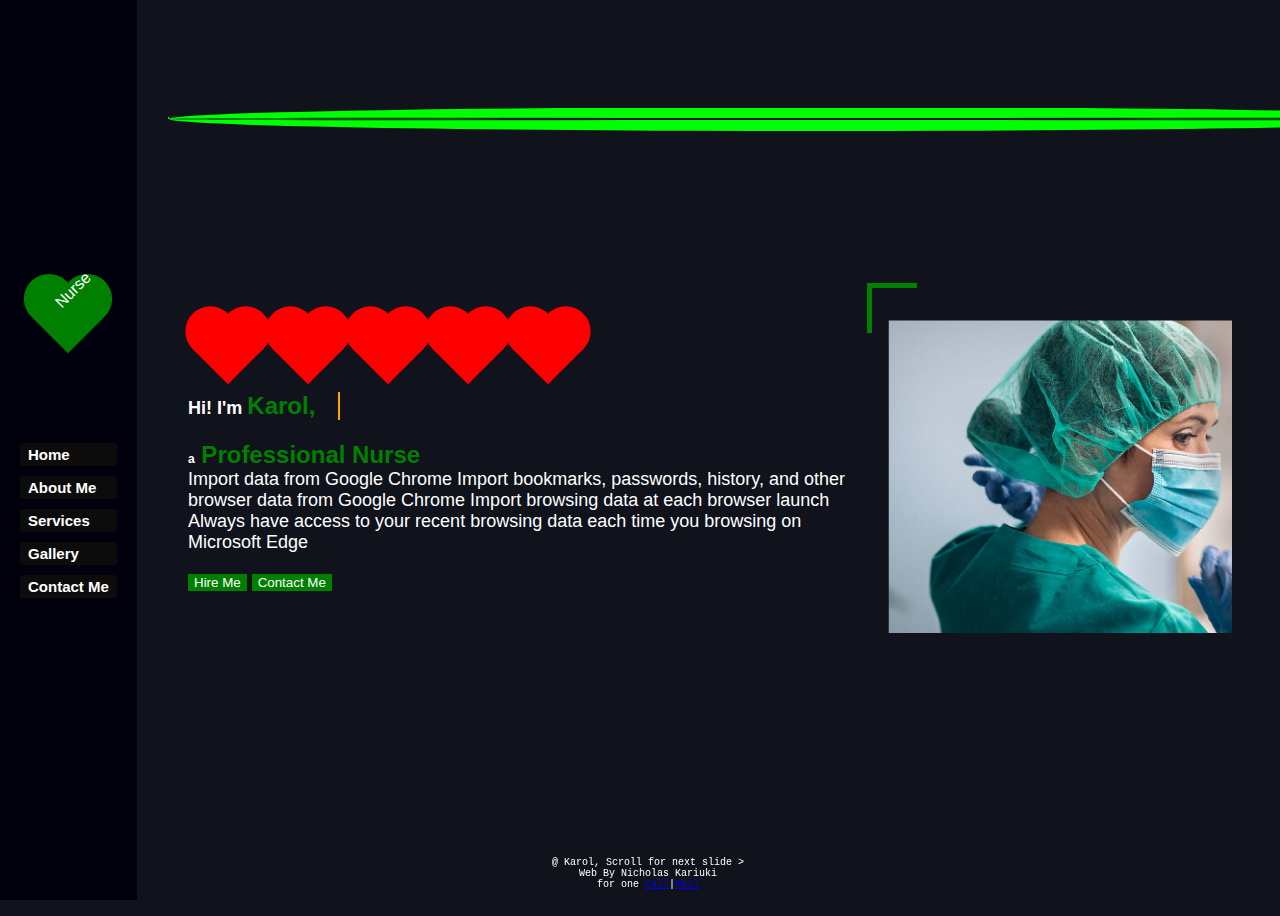
<file: index.html>
<!DOCTYPE html>
<html lang="en">
<head>
    <meta charset="UTF-8">
    <meta name="viewport" content="width=device-width, initial-scale=1.0">
    <title>Karol</title>
    <link rel="stylesheet" href="./styel.css">
</head>
<body>
    <nav>
        <button id="toogle-btn">toogle#</button>
        <div id="nav-content">
            
            <div id="nav-buttons">
                <div class="single-heart"></div>
                <button id="go-home"> Home</button>
                <button id="about-me">About Me</button>
                <button id="my-services"> Services</button>
                <button id="my-gallery"> Gallery</button>
                <button id="contact-me"> Contact Me</button>
            </div>   
        </div>
    </nav>
    <div class="body-content">
        <div class="wave-container"> <div class="wave"></div></div>
        <div id="user-mouthing-holder">      
            <div class="printcontent">
                <div class="heart-wave">
                    <div class="heart"></div>
                    <div class="heart"></div>
                    <div class="heart"></div>
                    <div class="heart"></div>
                    <div class="heart"></div>
                </div>
               
                <p> <h4>Hi! I'm <span class="name">Karol,</span></h4><br> <h6>a<span id="proffesion"> Professional Nurse</span> </h6> Import data from Google Chrome
                    Import bookmarks, passwords, history, and other browser data from Google Chrome
                    Import browsing data at each browser launch
                    Always have access to your recent browsing data each time you browsing on Microsoft Edge</p>
                    <div class="buttons">
                        <button>Hire Me</button>
                        <button> <a href="tel:0723110575">Contact Me</a></button>
                    </div>
                   <!--<div class="animate___animated animate_bounce animate_infinite">animate_flip</div>-->
            </div>
            
            <div id="profile"> 
                <svg width="50" height="50" id="top-border">
                    <path d="M 0 50 L 0 0 L 50 0" stroke="green" stroke-width="10" fill="transparent" />
                </svg>
            <img src="./nurse2.jpeg" alt="profile pic">
            <svg width="500" height="50" id="bottom-border">
                <path d="M 0 50 L 0 0 L 50 0" stroke="green" stroke-width="10" fill="transparent" />
            </svg>
        </div>
            </div>
            <div class="moreaboutme">
                <span class="name"><h3>About me</h3></span>
                <p>I'm Caroline Wangari Gathogo, <span class="name">A Proffesional Nurse</span> <br> Professional Nurse</span> </h6> Import data from Google Chrome
                    Import bookmarks, passwords, history, and other browser data from Google Chrome
                    Import browsing data at each browser launch
                    Always have access to your recent browsing data each time you browsing on Microsoft Edge</p>

                    <div class="userspecs-exper">
                        <div class="experience">
                            <div><div class="name">Experience</div>0+ years</div>
                            <div><div class="name">Availability</div>24/7</div>
                            <div><div class="name">Age</div>18</div>
                            <div><div class="name">Languages</div>English,Swahili</div>
                            <div><div class="name">Country</div>Kenya</div>
                            <div><div class="name">Surved Clients</div>200+</div>
                            <div><div class="name">Phone</div>+254723110575</div>
                            <div><div class="name">Degree</div>C1</div>
                        </div>
                        <div class="specialisation">
                            <div class="updown">
                               <p class="name">Survival</p>
                               <div class="backg">
                                <div class="rateb"></div>
                               </div>
                            </div>
                            <div class="updown">
                                <p class="name">Getting okay</p>
                                <div class="backg">
                                 <div class="rateb"></div>
                                </div>
                             </div>
                             
                             <div class="updown">
                                <p class="name">Other diseases</p>
                                <div class="backg">
                                 <div class="rateb"></div>
                                </div>
                             </div>
                             <div class="updown">
                                <p class="name">Unconciousness</p>
                                <div class="backg">
                                 <div class="rateb"></div>
                                </div>
                             </div>
                             <div class="updown">
                                <p class="name">Death</p>
                                <div class="backg">
                                 <div class="rateb"></div>
                                </div>
                             </div>
                        </div>
                    </div>
                    <div class="buttons">
                        <button>Hire Me</button>
                        <button> <a href="tel:0723110575">Contact Me</a></button>
                    </div>
            </div>
            <div class="myservices">
                <div class="name"><h2>Services</h2></div>
                <div class="allservices">
                    <div class="serviceholder">None <div class="effectloader"></div></div>
                    <div class="serviceholder">None <div class="effectloader"></div></div>
                    <div class="serviceholder">None <div class="effectloader"></div></div>
                    <div class="serviceholder">None <div class="effectloader"></div></div>
                    <div class="serviceholder">None <div class="effectloader"></div></div>
                    <div class="serviceholder">None <div class="effectloader"></div></div>
                    <div class="serviceholder">None <div class="effectloader"></div></div>
                    <div class="serviceholder">None <div class="effectloader"></div></div>
                    <div class="serviceholder">None <div class="effectloader"></div></div>
                    <div class="serviceholder">None <div class="effectloader"></div></div>
                    <div class="serviceholder">None <div class="effectloader"></div></div>
                    <div class="serviceholder">None <div class="effectloader"></div></div>
                    
                </div>
               
            </div>
            <div class="outercontactme">
                <h2 class="name">Contact Me</h2>
                <div class="contactme">
                    <div class="callsclick">
                        <div class="contact onede">
                            <p> <span class="name"> Mobile Me</span><br><a href="tel:0724022369">0724011369</a><br><a href="tel:0723110575">0723110575</a></p>
                        </div>
                        <div class="mail onede">
                            <p><span class="name">Email</span><br><a href="mailto:Karolina105wangari@gmail.com">Karolina105wangari@gmail.com</a></p>
                        </div>
                        <div class="location onede">
                            <p> <span class="name">location</span> <br><a href="">Nakuru</a></p>
                        </div>
                       
                        <div class="website onede">
                            <p><span class="name">Website</span> <br><a href="www.Karol.web.co.ke">www.Karol.web.co.ke</a></p>
                        </div>
                    </div>
                    <div class="sendmeinfo">
                        <div id="topinfo">
                           <p>Send Me A Message</p>
                           <div class="social-icons"></div>
                        </div>
                        <div class="sender-info">
                            <form action="" method="post">
                                <div id="input-sender-contact">
                                    <div>
                                        <label for="sender-name">Name:</label>
                                        <input type="text" id="sender-name">
                                    </div>
                                   <div>
                                    <label for="sender-contact">Phone:</label>
                                    <input type="number" name="sender-contact" id="sender-contact">
                                   </div>
                                </div>
                                <textarea name="sender-message" id="sender-message" rows="5" placeholder="Text your message here!..."></textarea>    <br>
                                <button type="submit">Send</button>
                            </form>
                            <div class="buttons">
                                <button>Hire Me</button>
                                <button> <a href="tel:0723110575">Contact Me</a></button>
                            </div>
                        </div>

                    </div>
                </div>
            </div>

            <div class="outer-gallery">
                <h2 class="name">Gallery</h2>
                <div class="gallery">
                    <div class="image-holder"><img src="./nurse3.jpeg" alt=""></div>
                    <div class="image-holder"><img src="./nurse1.jpeg" alt=""></div>
                    <div class="image-holder"><img src="./nurse2.jpeg" alt=""></div>
                    <div class="image-holder"><img src="./nurse4.jpeg" alt=""></div>
                    <div class="image-holder"><img src="./nurrse6.jpeg" alt=""></div>
                    <div class="image-holder"><img src="./nurse7.jpeg" alt=""></div>
                    <div class="image-holder"><img src="./heart-wave.jpeg" alt=""></div>
                    <div class="image-holder"><img src="./heartwAVE.jpg" alt=""></div>
                </div>
            </div>
        <footer>
            <p> @ Karol, Scroll for next slide > <br>
                Web By Nicholas Kariuki <br>
                for one <a href="tel:0741540233">Call</a>|<a href="mail to:Kariuki12nicholas@gmail.com">Mail</a>
            </p>
        </footer>  
    </div>
    <script>
        const a = document.querySelector('#user-mouthing-holder');
        const b = document.querySelector('.moreaboutme');
        const c = document.querySelector('.myservices');
        const d = document.querySelector('.outercontactme');
        const e = document.querySelector('.outer-gallery')
        document.getElementById('go-home').addEventListener('click',()=>{
           a.style.display = 'flex';
           b.style.display = 'none';
           c.style.display = 'none';
           d.style.display = 'none';
           e.style.display = 'none';
        })
        document.getElementById('about-me').addEventListener('click',()=>{
            b.style.display = 'flex';
            a.style.display = 'none';
            c.style.display = 'none';
            d.style.display = 'none';
            e.style.display = 'none';
         })
         document.getElementById('my-services').addEventListener('click',()=>{
            c.style.display = 'flex';
            b.style.display = 'none';
            a.style.display = 'none';
            d.style.display = 'none';
            e.style.display = 'none';
         })
         document.getElementById('my-gallery').addEventListener('click',()=>{
            e.style.display = 'flex';
            b.style.display = 'none';
            c.style.display = 'none';
            d.style.display = 'none';
            a.style.display = 'none';
         })
         document.getElementById('contact-me').addEventListener('click',()=>{
            d.style.display = 'flex';
            b.style.display = 'none';
            c.style.display = 'none';
            a.style.display = 'none';
            e.style.display = 'none';
         })
    </script>
    <script>
        const nav = document.querySelector('#nav-content');
        const body_content = document.querySelector('.body-content');
        const toggle_btn = document.getElementById('toogle-btn');
        
        toggle_btn.addEventListener('click', (event) => {
            event.stopPropagation(); // Prevent event bubbling to body
            body_content.classList.add('body-content-active');
            
            // Toggle nav visibility
            if (nav.style.height === "100%") {
                nav.style.height = "0";
                setTimeout(() => {
                    nav.style.opacity = '0';
                }, 450);
                setTimeout(() => {
                    body_content.classList.remove('body-content-active');
                }, 200);
            } else {
                nav.style.height = "100%";
                nav.style.opacity = '1';
            }
        });
    
        // Click outside to close navigation
        document.addEventListener('click', (event) => {
            if (nav.style.opacity === '1' && !nav.contains(event.target) && event.target !== toggle_btn) {
                nav.style.height = "0";
                setTimeout(() => {
                    nav.style.opacity = '0';
                }, 450);
                setTimeout(() => {
                    body_content.classList.remove('body-content-active');
                }, 150);
            }
        });
    </script>
    
     </body>
    </div>
   
</html>
</file>
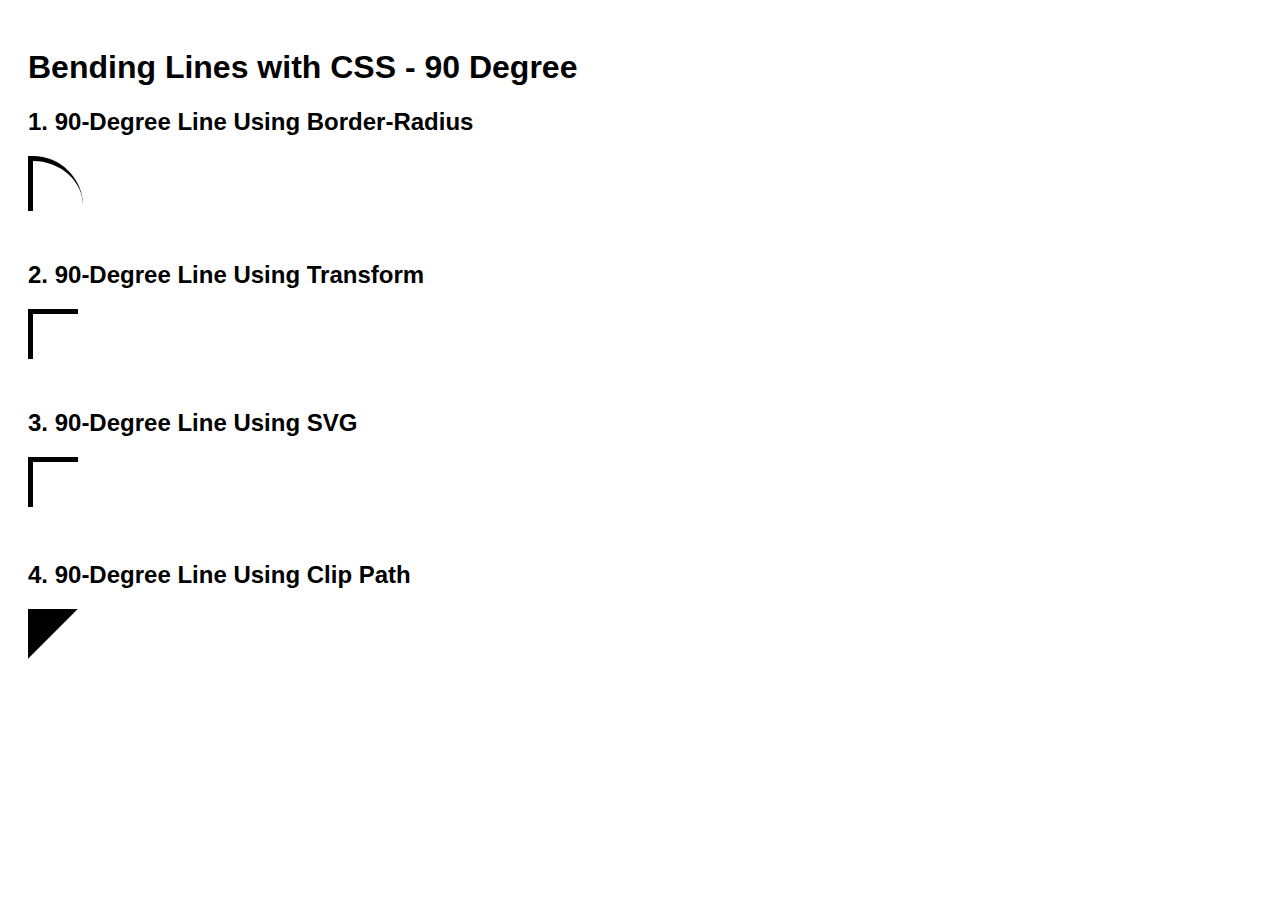
<file: index0.html>
<!DOCTYPE html>
<html lang="en">
<head>
    <meta charset="UTF-8">
    <meta name="viewport" content="width=device-width, initial-scale=1.0">
    <title>Bending Lines with CSS - 90 Degree</title>
    <style>
        body {
            font-family: Arial, sans-serif;
            padding: 20px;
        }

        .section {
            margin-bottom: 50px;
        }

        /* 1. 90-Degree Line Using Border-Radius */
        .curved-line-90 {
            width: 50px;
            height: 50px;
            border: 5px solid black;
            border-right: none;
            border-bottom: none;
            border-radius: 0 50px 0 0;
        }

        /* 2. 90-Degree Line Using Transform */
        .line-container-90 {
            position: relative;
            width: 50px;
            height: 50px;
        }

        .line-part-horizontal {
            position: absolute;
            top: 0;
            left: 0;
            width: 50px;
            height: 5px;
            background-color: black;
        }

        .line-part-vertical {
            position: absolute;
            top: 0;
            left: 0;
            width: 5px;
            height: 50px;
            background-color: black;
        }

        /* 3. 90-Degree Line Using SVG */
        .svg-container {
            margin-top: 20px;
        }

        /* 4. 90-Degree Line Using Clip Path */
        .clip-curve-90 {
            width: 50px;
            height: 50px;
            background-color: black;
            clip-path: polygon(0 0, 100% 0, 0 100%);
            margin-top: 20px;
        }
        
    </style>
</head>
<body>

    <h1>Bending Lines with CSS - 90 Degree</h1>

    <div class="section">
        <h2>1. 90-Degree Line Using Border-Radius</h2>
        <div class="curved-line-90"></div>
    </div>

    <div class="section">
        <h2>2. 90-Degree Line Using Transform</h2>
        <div class="line-container-90">
            <div class="line-part-horizontal"></div>
            <div class="line-part-vertical"></div>
        </div>
    </div>

    <div class="section">
        <h2>3. 90-Degree Line Using SVG</h2>
        <div class="svg-container">
            <svg width="50" height="50">
                <path d="M 0 50 L 0 0 L 50 0" stroke="black" stroke-width="10" fill="transparent" />
            </svg>
        </div>
    </div>

    <div class="section">
        <h2>4. 90-Degree Line Using Clip Path</h2>
        <div class="clip-curve-90"></div>
    </div>

</body>
</html>
</file>
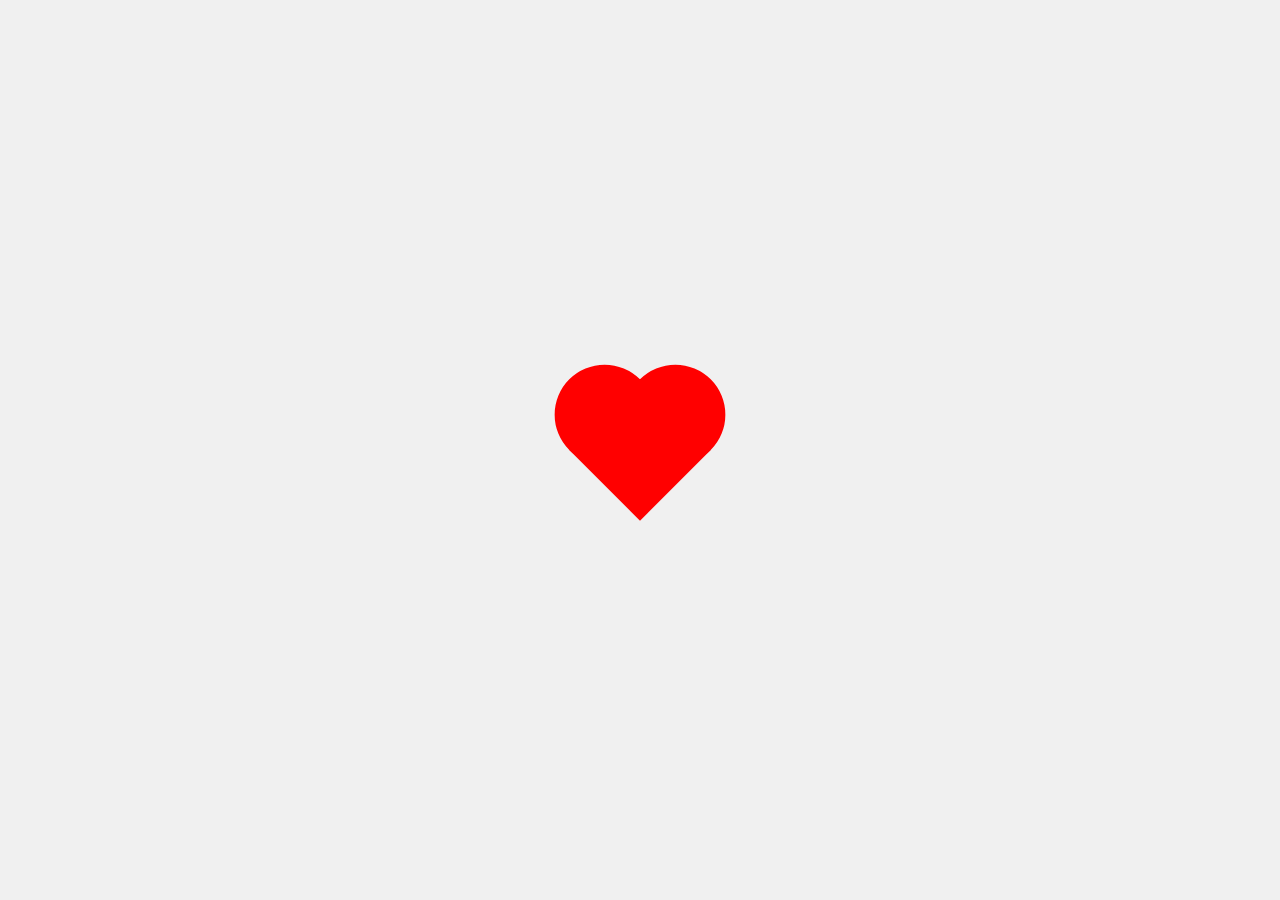
<file: index2.html>
<!DOCTYPE html>
<html lang="en">
<head>
    <meta charset="UTF-8">
    <meta name="viewport" content="width=device-width, initial-scale=1.0">
    <title>CSS Heartbeat Animation</title>
    <style>
        body {
            display: flex;
            justify-content: center;
            align-items: center;
            height: 100vh;
            margin: 0;
            background-color: #f0f0f0;
            font-family: Arial, sans-serif;
        }

        .single-heart {
            position: relative;
            width: 100px;
            height: 100px;
            background-color: red;
            transform: rotate(-45deg);
            animation: one-heartbeat 1.5s infinite;
        }

        .single-heart::before,
        .single-heart::after {
            content: "";
            position: absolute;
            width: 100px;
            height: 100px;
            border-radius: 50%;
            background-color: red;
        }

        .single-heart::before {
            top: -50px;
            left: 0;
        }

        .single-heart::after {
            top: 0;
            left: 50px;
        }

        @keyframes one-heartbeat {
            0%, 100% {
                transform: scale(1) rotate(-45deg);
            }
            25% {
                transform: scale(1.1) rotate(-45deg);
            }
            50% {
                transform: scale(0.9) rotate(-45deg);
            }
            75% {
                transform: scale(1.1) rotate(-45deg);
            }
        }
    </style>
</head>
<body>

    <div class="single-heart"></div>

</body>
</html>
</file>
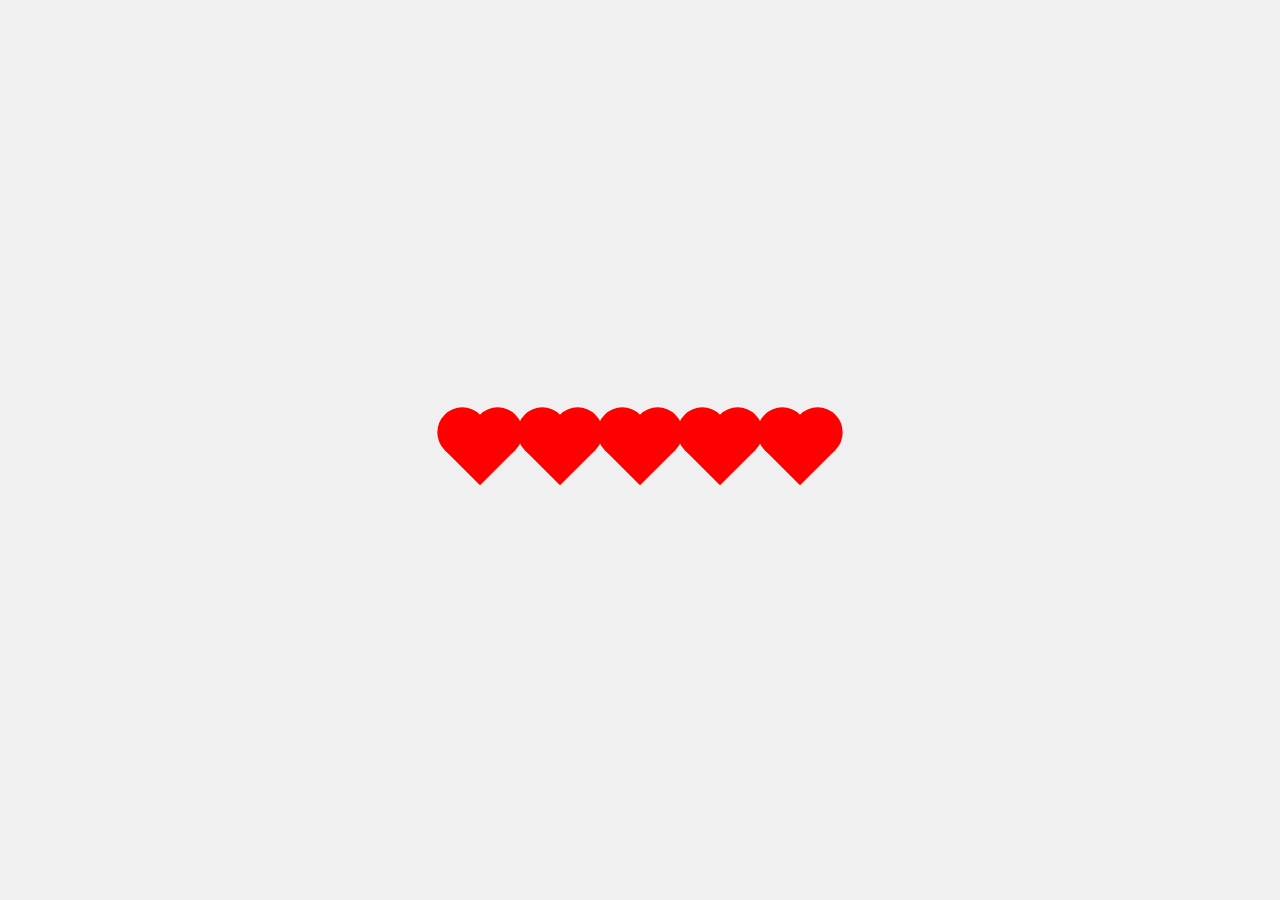
<file: index3.html>
<!DOCTYPE html>
<html lang="en">
<head>
    <meta charset="UTF-8">
    <meta name="viewport" content="width=device-width, initial-scale=1.0">
    <title>CSS Heart Wave Animation</title>
    <style>
        body {
            display: flex;
            justify-content: center;
            align-items: center;
            height: 100vh;
            margin: 0;
            background-color: #f0f0f0;
            font-family: Arial, sans-serif;
        }

        .heart-wave {
            display: flex;
        }

        .heart {
            position: relative;
            width: 50px;
            height:50px;
            background-color: red;
            margin: 0 15px;
            transform: rotate(-45deg);
            animation: heartbeat 1.5s infinite;
        }

        .heart::before,
        .heart::after {
            content: "";
            position: absolute;
            width: 50px;
            height: 50px;
            border-radius: 50%;
            background-color: red;
        }

        .heart::before {
            top: -25px;
            left: 0;
        }

        .heart::after {
            top: 0;
            left: 25px;
        }

        @keyframes heartbeat {
            0%, 100% {
                transform: scale(1) rotate(-45deg);
                background-color: red;
            }
            25% {
                transform: scale(1.1) rotate(-45deg);
                background-color: rgb(255, 0, 212);
            }
            50% {
                transform: scale(0.9) rotate(-45deg);
                background-color: rgb(0, 34, 255);
            }
            75% {
                transform: scale(1.1) rotate(-45deg);
                background-color: rgb(0, 255, 68);
            }
        }

        /* Add delays to create the wave effect */
        .heart:nth-child(1) {
            animation-delay: 0s;
        }

        .heart:nth-child(2) {
            animation-delay: 0.2s;
        }

        .heart:nth-child(3) {
            animation-delay: 0.4s;
        }

        .heart:nth-child(4) {
            animation-delay: 0.6s;
        }

        .heart:nth-child(5) {
            animation-delay: 0.8s;
        }

    </style>
</head>
<body>

    <div class="heart-wave">
        <div class="heart"></div>
        <div class="heart"></div>
        <div class="heart"></div>
        <div class="heart"></div>
        <div class="heart"></div>
    </div>

</body>
</html>
</file>
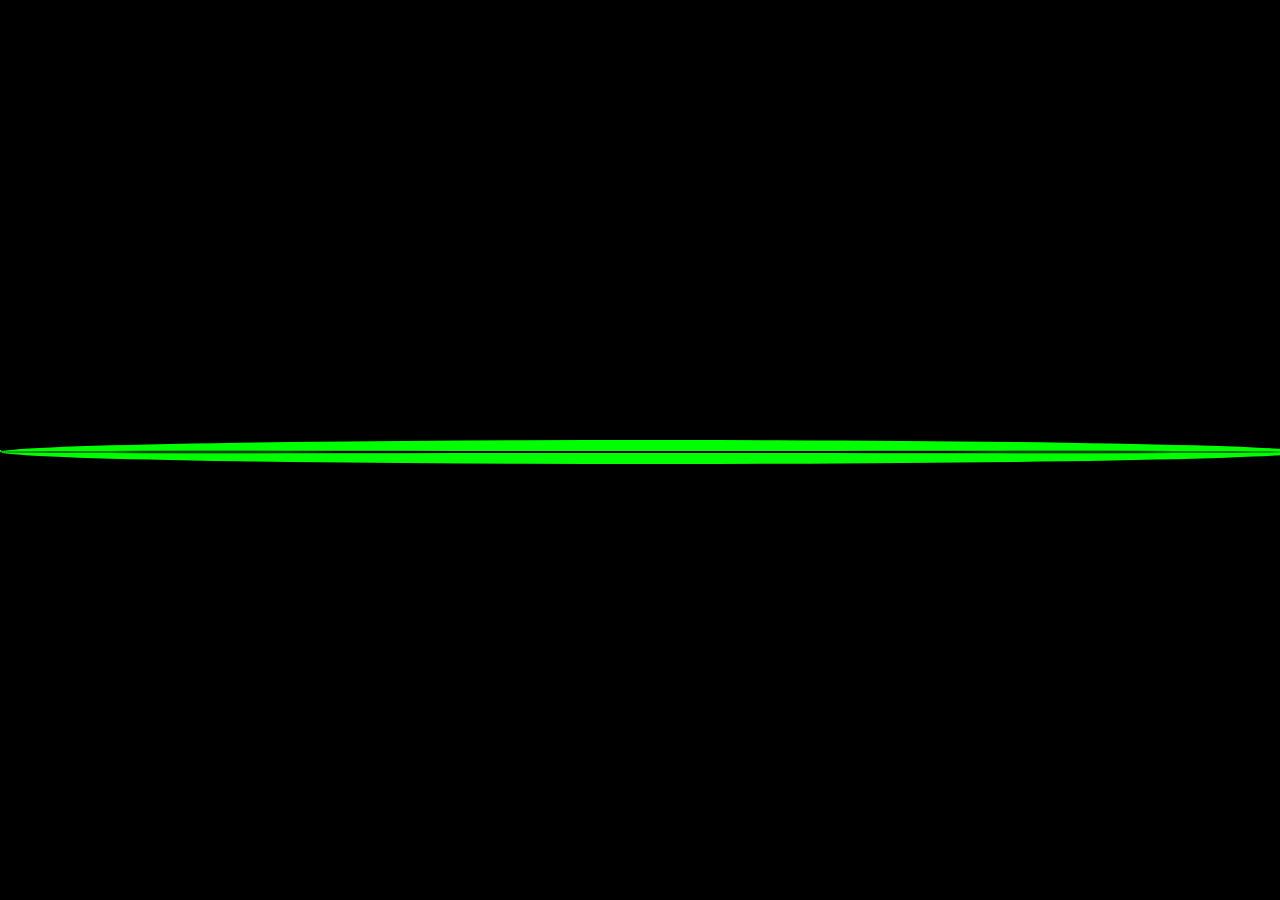
<file: index4.html>
<!DOCTYPE html>
<html lang="en">
<head>
    <meta charset="UTF-8">
    <meta name="viewport" content="width=device-width, initial-scale=1.0">
    <title>Heart Wave (EKG) Animation</title>
    <style>
        body {
            display: flex;
            justify-content: center;
            align-items: center;
            height: 100vh;
            margin: 0;
            background-color: #000;
            overflow: hidden;
        }

        .ekg {
            position: relative;
            width: 100%;
            height: 200px;
            background-color: black;
            overflow: hidden;
        }

        .wave {
            position: absolute;
            top: 50%;
            left: 0;
            width: 100%;
            height: 2px;
            background: none;
            border-left: 0.5px solid lime;
            animation: ekg 3s infinite;
        }

        @keyframes ekg {
            0% {
                transform: translateX(100%);
            }
            100% {
                transform: translateX(-100%);
            }
        }

        .wave::before {
            content: "";
            position: absolute;
            width: 100%;
            height: 2px;
            background: none;
            border: 1px solid lime;
            border-radius: 50%;
            box-shadow: 10px 0 0 10px lime;
            animation: draw-wave 3s infinite;
        }

        @keyframes draw-wave {
            0% {
                left: 0;
                top: 0;
                width: 0;
                height: 0;
                border-radius: 0;
                box-shadow: none;
            }
            10% {
                left: 0;
                top: 50%;
                width: 20%;
                height: 2px;
                border-radius: 0;
                box-shadow: none;
            }
            20% {
                left: 20%;
                top: 50%;
                width: 0;
                height: 0;
                border-radius: 0;
                box-shadow: none;
            }
            30% {
                left: 20%;
                top: 0%;
                width: 0;
                height: 0;
                border-radius: 0;
                box-shadow: 0 0 0 2px lime;
            }
            40% {
                left: 20%;
                top: 0%;
                width: 5%;
                height: 100%;
                border-radius: 0;
                box-shadow: 0 0 0 2px lime;
            }
            50% {
                left: 25%;
                top: 50%;
                width: 0;
                height: 0;
                border-radius: 0;
                box-shadow: 0 0 0 2px lime;
            }
            60% {
                left: 25%;
                top: 50%;
                width: 20%;
                height: 2px;
                border-radius: 0;
                box-shadow: 0 0 0 2px lime;
            }
            100% {
                left: 100%;
                top: 50%;
                width: 0;
                height: 0;
                border-radius: 0;
                box-shadow: 0 0 0 2px lime;
            }
        }

    </style>
</head>
<body>

    <div class="ekg">
        <div class="wave"></div>
    </div>

</body>
</html>
</file>
<file: index5.html>
<!DOCTYPE html>
<html lang="en">
<head>
    <meta charset="UTF-8">
    <meta name="viewport" content="width=device-width, initial-scale=1.0">
    <title>Heart Wave EKG Animation</title>
    <style>
        body {
            display: flex;
            justify-content: center;
            align-items: center;
            height: 100vh;
            margin: 0;
            background-color: #000;
        }

        .ekg {
            position: relative;
            width: 100%;
            height: 200px;
            overflow: hidden;
            background-color: #000;
        }

        .wave-up-down {
            position: absolute;
            width: 200%;
            height: 200px;
            background: none;
            border: 1px solid lime;
            transform-origin: center bottom;
            animation: waveupanddown 2s infinite linear;
        }

        @keyframes waveupanddown {
            0% {
                transform: translateY(100%) translateX(-50%) scaleY(0.5);
               
            }
            50% {
                transform: translateY(0%) translateX(-50%) scaleY(1);
                
            }
            100% {
                transform: translateY(-100%) translateX(-50%) scaleY(0.5);
                background: rgb(25, 95, 112);
            }
        }

        .wave-up-down::before {
            content: "";
            position: absolute;
            top: 0;
            left: 0;
            width: 100%;
            height: 100%;
            background: repeating-linear-gradient(
                to bottom,
                lime,
                lime 10px,
                transparent 10px,
                transparent 20px
            );
            opacity: 0.6;
        }

    </style>
</head>
<body>

    <div class="ekg">
        <div class="wave-up-down"></div>
    </div>

</body>
</html>
</file>
<file: styel.css>
body{
    background-color: rgb(16, 18, 28);
    color: white;
    font-family: 'Gill Sans', 'Gill Sans MT', Calibri, 'Trebuchet MS', sans-serif;
    
}

#nav-content{
    display: flex;
    min-width: 120px;
    position: fixed;
    left: 0%;
    top: 0%;
    bottom: 0%;
    height: 100vh;
    background-color: rgb(1, 1, 14);
    margin: auto;
    padding: 20px;
    box-sizing: border-box;
    z-index: 300;
    
}
#nav-buttons{
    display: flex;
    margin: auto;
    flex-direction: column;
    width: 100%;

}
#nav-content #nav-buttons button{
    width: 100%;
    cursor: pointer;
    margin-bottom: 10px;
    font-weight: bold;
    font-size: 15px;
    color: white;
    background-color: rgb(12, 12, 12);
    border: 1px solid transparent;
    border-radius: 3px;
    -webkit-border-radius: 3px;
    -moz-border-radius: 3px;
    -ms-border-radius: 3px;
    -o-border-radius: 3px;
    text-align: start;
    padding: 2px 7px;
    
}
#nav-content #nav-buttons button:hover{
   background:linear-gradient(to right, rgb(7, 12, 22) ,green );
}
.body-content{
    display: flex;
    flex-direction: column;
    margin-left: 160px;
}

#user-mouthing-holder{
    margin: auto;
    font-size: 18px;
    display: flex;
    flex-direction: row;
    padding-left: 20px;
    height: 100vh;
    padding-right: 40px;
   
}
#user-mouthing-holder #proffesion,
.name{
  color: green;
  font-weight: bold;
  font-size: 24px;

}
.printcontent{
    overflow-wrap: break-word;
    margin: auto;
}
.printcontent h4,
.printcontent h6{
   
    margin: 0;
}
 .buttons button{
    background-color: green;
    text-decoration: none;
    color: white;
    border: none;
    cursor: pointer;
    
}
 .buttons a{
    text-decoration: none;
    color: white;
}
#profile{
    height: 350px;
    min-width: 200px;
    overflow: hidden;
    object-fit: fill;
    margin: auto;
    margin-left: 15px;
}
#profile img{
    width: 100%;
    height: 100%;
    object-fit: cover;
    animation: bounce 200ms linear infinite alternate;
    -webkit-animation: bounce 200ms linear infinite alternate;
    scale: 1.1;
    margin-left: 40px;
}
footer{
   position: fixed;
    display: flex;
    align-items: center;
    font-family: monospace;
    font-size: 10px;
    margin-left: 30%;
    bottom: 0%;
    text-align: center;
}
@keyframes bounce{
    to{translate: 0 2px;}
}


@keyframes slide {
    0% {
        transform: rotate(0deg);
        margin-bottom: 0px;
        -webkit-transform: rotate(0deg);
        -moz-transform: rotate(0deg);
        -ms-transform: rotate(0deg);
        -o-transform: rotate(0deg);
}
    50% {
        transform: rotate(360deg);
        -webkit-transform: rotate(360deg);
        -moz-transform: rotate(360deg);
        -ms-transform: rotate(360deg);
        -o-transform: rotate(360deg);
        margin-bottom: 10px;
}
90%{
    transform: rotate(0deg);
        -webkit-transform: rotate(0deg);
        -moz-transform: rotate(0deg);
        -ms-transform: rotate(0deg);
        -o-transform: rotate(0deg);
        margin-bottom: 0px;
}
    100% {
        transform: rotate(0deg);
        -webkit-transform: rotate(0deg);
        -moz-transform: rotate(0deg);
        -ms-transform: rotate(0deg);
        -o-transform: rotate(0deg);
        margin-bottom: 0px;
}
}
.buttons button{
     animation: slide 6s infinite;
     -webkit-animation: slide 6s infinite;
}

@keyframes typing{
    from{
        width: 0;
    }
    to{
        width: 100%;
    }
}

.moreaboutme{
    padding: 20px;
    font-size: 18px;
    padding-left: 20px;
    height: 100vh;
    padding-right: 40px;
    margin: auto;
    display: none;
    flex-direction: column;
}
.moreaboutme .buttons{
    margin: auto;
    margin-top: 80px;
}
.contactme .buttons button{
 width: fit-content;
 margin: auto;
 margin-top: 100px;
}
.printcontent h4{
    max-width: 150px;
    overflow: hidden;
    border-right:  2px solid orange;
    white-space: nowrap;
    animation: typing 4s steps(40,end) infinite;
    -webkit-animation: typing 4s steps(40,end) infinite;
}
.experience{
    display:  grid;
    grid-template-columns: auto auto;
    gap: 30px ;
    margin-right: 10%;
}
.experience >div{
    display: flex;
    align-items: center;
    border-bottom:  1px solid green;
    min-width:200px ;
    padding-right: 20px;
}
.experience .name{
    margin-right: 25px;
    border-bottom: 1px solid red;
}
.userspecs-exper{
    display: flex;
}
.updown{
    margin: 0;
    display: flex;
    flex-direction: column;
}
.backg{
    margin-top: -20px;
    min-width: 250px;
    width: auto;
    height: 10px;
    background-color: rgba(3, 2, 2, 0.435);
    border-radius: 10px;
    -webkit-border-radius: 10px;
    -moz-border-radius: 10px;
    -ms-border-radius: 10px;
    -o-border-radius: 10px;
    overflow: hidden;
    
}
.rateb{
    background-color: rgb(6, 97, 6);
    height: 100%;
    width: 75%;
    border-radius: 20px;
    -webkit-border-radius: 20px;
    -moz-border-radius: 20px;
    -ms-border-radius: 20px;
    -o-border-radius: 20px;
}
.specialisation :nth-child(1) .rateb{
    width: 20%;
}
.specialisation :nth-child(2) .rateb{
    width: 80%;
}
.specialisation :nth-child(3) .rateb{
    width: 90%;
}
.specialisation :nth-child(4) .rateb{
    width: 75%;
}
.specialisation :nth-child(5) .rateb{
    width: 20%;
    background-color: red;
}

.circle{
    background-color: rgb(60, 4, 4);
    width: 200px;
    height: 200px;
    border-radius: 50%;
    -webkit-border-radius: 50%;
    -moz-border-radius: 50%;
    -ms-border-radius: 50%;
    -o-border-radius: 50%;
    display:list-item;
    justify-content: space-around;
   
    
}
.circle .one{
    width: 3px;
    height: 10px;
    background-color: aqua;
    margin: 4px;
   
}
.heart-wave hr{
    background-color: aqua;
    color: aquamarine;
    height: 5px;
    break-inside: auto;
}
.myservices{
    display: none;
    flex-direction: column;
}
.allservices{
    display: flex;
    flex-wrap: wrap;
    font-size: 18px;
    padding-left: 5px;
    height: 100vh;
    padding-right: 40px;
}
.serviceholder{
    flex-grow: 1;
    flex-basis: 150;
    min-width: 200px;
    background-color: rgba(1, 1, 1, 0.57);
    height: 200px;
    margin: 5px;
    display: flex;
    align-items: center;
    justify-content: center;
    position: relative;
    overflow: hidden;
    color: green;
}
.effectloader{
    width: 10px;
    height: 100%;
    background-color: white;
    position: absolute;
    filter: blur(13px);
    -webkit-filter: blur(13px);
    animation: left2right 2s linear infinite;
    -webkit-animation: left2right 2s linear infinite;
}

@keyframes left2right{
  0%{
    left: -50%;
  }
  10%{
    left: -10%;
  }
  100%{
    left: 100%;
  }
}

.line-container-90 {
    position: relative;
    width: 50px;
    height: 50px;
}

.line-part-horizontal {
    position: absolute;
    top: 0;
    left: 0;
    width: 50px;
    height: 5px;
    background-color: black;
}

.line-part-vertical {
    position: absolute;
    top: 0;
    left: 0;
    width: 5px;
    height: 50px;
    background-color: black;
}
.svg-container {
    margin-top: 20px;
}

.heart-wave {
    display: flex;
}

.heart {
    position: relative;
    width: 50px;
    height:50px;
    background-color: red;
    margin: 0 15px;
    transform: rotate(-45deg);
    animation: heartbeat 1.5s infinite;
}

.heart::before,
.heart::after {
    content: "";
    position: absolute;
    width: 50px;
    height: 50px;
    border-radius: 50%;
    background-color: red;
}

.heart::before {
    top: -25px;
    left: 0;
}

.heart::after {
    top: 0;
    left: 25px;
}

@keyframes heartbeat {
    0%, 100% {
        transform: scale(1) rotate(-45deg);
    }
    25% {
        transform: scale(1.1) rotate(-45deg);
    }
    50% {
        transform: scale(0.9) rotate(-45deg);
    }
    75% {
        transform: scale(1.1) rotate(-45deg);
    }
}

/* Add delays to create the wave effect */
.heart:nth-child(1) {
    animation-delay: 0s;
}

.heart:nth-child(2) {
    animation-delay: 0.2s;
}

.heart:nth-child(3) {
    animation-delay: 0.4s;
}

.heart:nth-child(4) {
    animation-delay: 0.6s;
}

.heart:nth-child(5) {
    animation-delay: 0.8s;
}

.ekg {
    position: relative;
    width: 100%;
    height: 200px;
    background-color: black;
    overflow: hidden;
}
.wave-container{
    position: fixed;
    width: 100%;
    margin-top: 100px;
    margin-bottom: -100px;
    overflow-x: hidden;
    height: 30px;
}
.wave {
    position: absolute;
    top: 30%;
    left: 0;
    width: 100%;
    height: 2px;
    background: none;
    border-left: 0.5px solid lime;
    animation: ekg 2s infinite;
    z-index: 123;
    -webkit-animation: ekg 2s infinite;
}

@keyframes ekg {
    0% {
        transform: translateX(100%);
        -webkit-transform: translateX(100%);
        -moz-transform: translateX(100%);
        -ms-transform: translateX(100%);
        -o-transform: translateX(100%);
}
    100% {
        transform: translateX(0%);
        -webkit-transform: translateX(0%);
        -moz-transform: translateX(0%);
        -ms-transform: translateX(0%);
        -o-transform: translateX(0%);
}
}

.wave::before {
    content: "";
    position: absolute;
    width: 100%;
    height: 2px;
    background: none;
    border: 1px solid lime;
    border-radius: 50%;
    box-shadow: 10px 0 0 10px lime;
    animation: draw-wave 3s infinite;
}

@keyframes draw-wave {
    0% {
        left: 0;
        top: 0;
        width: 0;
        height: 0;
        border-radius: 0;
        box-shadow: none;
        background-color: green;
    }
    10% {
        left: 0;
        top: 50%;
        width: 20%;
        height: 2px;
        border-radius: 0;
        box-shadow: none;
        background: green; 
   }
    20% {
        left: 20%;
        top: 50%;
        width: 0;
        height: 0;
        border-radius: 0;
        box-shadow: none;
        background: green; 
    }
    30% {
        left: 20%;
        top: 0%;
        width: 0;
        height: 0;
        border-radius: 0;
        box-shadow: 0 0 0 2px lime;
    }
    40% {
        left: 20%;
        top: 0%;
        width: 5%;
        height: 100%;
        border-radius: 0;
        box-shadow: 0 0 0 2px lime;
    }
    50% {
        left: 25%;
        top: 50%;
        width: 0;
        height: 0;
        border-radius: 0;
        box-shadow: 0 0 0 2px lime;
    }
    60% {
        left: 25%;
        top: 50%;
        width: 20%;
        height: 2px;
        border-radius: 0;
        box-shadow: 0 0 0 2px lime;
    }
    100% {
        left: 100%;
        top: 50%;
        width: 0;
        height: 50%;
        border-radius: 0;
        box-shadow: 0 0 0 2px lime;
    }
}
#bottom-border{
    z-index: 1000000000;
    rotate: 180deg;
    z-index: 1000000000000;
}
.single-heart {
    position: relative;
    width: 50px;
    height: 50px;
    background-color: green;
    transform: rotate(-45deg);
    animation: one-heartbeat 1.5s infinite;
    margin: auto;
    margin-bottom: 100px;
}

.single-heart::before,
.single-heart::after {
    content: "";
    position: absolute;
    width: 50px;
    height: 50px;
    border-radius: 50%;
    background-color: green;
}

.single-heart::before {
    top: -27px;
    left: 0;
}

.single-heart::after {
    content: "Nurse";
    top: 0;
    left: 27px;
}

@keyframes one-heartbeat {
    0%, 100% {
        transform: scale(1) rotate(-45deg);
    }
    25% {
        transform: scale(1.1) rotate(-45deg);
    }
    50% {
        transform: scale(0.9) rotate(-45deg);
    }
    75% {
        transform: scale(1.1) rotate(-45deg);
    }
}
.contactme{
    margin: auto;
    font-size: 18px;
    display: flex;
    justify-content: space-around;
}
.callsclick{
    margin-left: 0;
    display: flex;
    flex-direction: column;
    justify-content: space-around;
    height: 70vh;
    margin-right: 30px;
}
.callsclick a{
    text-decoration: none;
    color: gray;
}
.outercontactme{
    height: 100vh;
    width: 100%;
    overflow: hidden;
}
.sendmeinfo{
    display: flex;
    flex-direction: column;
    align-items: center;
   
    text-align: center;
}

#input-sender-contact{
    display: flex;
    flex-direction: row;
}
#input-sender-contact input{
    background-color: rgba(0, 0, 0, 0.594);
    min-width: 200px;
    padding: 3px;
    padding-left: 80px;
    color: white;
    box-sizing: border-box;
    outline: none;
    border: none;
    height: 25px;
    border-radius: 10px;
    -webkit-border-radius: 10px;
    -moz-border-radius: 10px;
    -ms-border-radius: 10px;
    -o-border-radius: 10px;
   
}
#input-sender-contact label{
    margin-left: 20px;
    margin-right: -59px;
    z-index: 1000;
    color: rgb(91, 89, 89);
    font-weight: bold;
}
.sender-info textarea{
    width: 100%;
    margin-top: 50px;
    resize: vertical;
    max-height: 130px;
    min-height: 100px;
    background-color:rgba(0, 0, 0, 0.594);
    color: white;
    font-family: 'Gill Sans', 'Gill Sans MT', Calibri, 'Trebuchet MS', sans-serif;
    outline: none;
    border: none;
    border-radius: 10px;
    -webkit-border-radius: 10px;
    -moz-border-radius: 10px;
    -ms-border-radius: 10px;
    -o-border-radius: 10px;
    padding: 10px;
    box-sizing: border-box;
}
#topinfo{
    display: flex;
    flex-direction: row;
    align-items: center;
    justify-content: space-between;
    width: 100%;
}
.social-icons{
    min-width: 130px;
    height: 25px;
    background-color: black;
    border-radius: 5px;
    -webkit-border-radius: 5px;
    -moz-border-radius: 5px;
    -ms-border-radius: 5px;
    -o-border-radius: 5px;
}
.sender-info button{
    width: 78px;
    background-color: green;
    color: rgb(205, 190, 190);
    font-weight: bolder;
    font-family: monospace;
    border-radius: 5px;
    -webkit-border-radius: 5px;
    -moz-border-radius: 5px;
    -ms-border-radius: 5px;
    -o-border-radius: 5px;
}
.sender-info button:hover{
    border-radius: 10px;
    -webkit-border-radius: 10px;
    -moz-border-radius: 10px;
    -ms-border-radius: 10px;
    -o-border-radius: 10px;
    border: 1px solid aqua;
}
.outercontactme{
    display: none;
}
.outer-gallery{
    display: none;
    flex-direction: column;
}
.gallery{
    display: flex;
    
    flex-wrap: wrap;
}
.image-holder{
    width: 350px;
    height: 250px;
   
    overflow: hidden;
    border-radius: 10px;
    -webkit-border-radius: 10px;
    -moz-border-radius: 10px;
    -ms-border-radius: 10px;
    -o-border-radius: 10px;
    margin: 10px;
    flex-basis: 200;
    flex-grow: 1;
    background-color: rgba(0, 106, 21, 0.278);
    

}
.image-holder img{
    margin: auto;
    width: 100%;
    height: auto;
    max-height: 450px;
    object-fit: fill;
}
#toogle-btn{
    position: fixed;
    display: none;
    top: 2%;
    opacity: 1;
    z-index: 1784576;
    cursor: pointer;
    border-radius: 5px;
    -webkit-border-radius: 5px;
    -moz-border-radius: 5px;
    -ms-border-radius: 5px;
    -o-border-radius: 5px;
}

@media (max-width: 990px) {
    #toogle-btn{
        opacity: 1;
         display: block;
         z-index: 1000;
         background-color: green;
     }
     #nav-content{
         display: flex;
         position: fixed;
         left: 0%;
         top: 0%;
         bottom: 0%;
         height: 0;
         background-color: rgb(1, 1, 14);
         margin: auto;
         padding: 20px;
         box-sizing: border-box;
         z-index: 300;
         opacity: 0;
         transition: height 0.5s ease;
         -webkit-transition: height 0.5s ease;
         -moz-transition: height 0.5s ease;
         -ms-transition: height 0.5s ease;
         -o-transition: height 0.5s ease;
     }
 
     .body-content{
         margin-left: 0px;
         transition: margin-left 0.5s ease;
         -webkit-transition: margin-left 0.5s ease;
         -moz-transition: margin-left 0.5s ease;
         -ms-transition: margin-left 0.5s ease;
         -o-transition: margin-left 0.5s ease;
 
 }
     .body-content-active{
         margin-left: 160px;
     }
     #user-mouthing-holder{
         flex-direction: column;
         width: 100%;
         padding: 10px;
         box-sizing: border-box;
         overflow: hidden;
     }
     #profile{
         width: 90%;
     }
 
     .wave-container{
         margin-top: 0;
         position: fixed;
         top: 2%;
         width: 90%;
         overflow-y: hidden;
     }

     .heart-wave{
         transform: scale(0.5);
         -webkit-transform: scale(0.5);
         -moz-transform: scale(0.5);
         -ms-transform: scale(0.5);
         -o-transform: scale(0.5);
 }
 .moreaboutme{
    flex-direction: column;
    width: 100%;
    padding: 10px;
    box-sizing: border-box;
    height: fit-content;
}
.userspecs-exper{
    flex-direction: column;
}
.specialisation .backg{
    width: 70%;
   
}
.userspecs-exper .experience{
    transform: scale(0.7);
    -webkit-transform: scale(0.7);
    -moz-transform: scale(0.7);
    -ms-transform: scale(0.7);
    -o-transform: scale(0.7);
    margin-left: 0;
    padding-left: 0;
    width: 60%;
}
.outercontactme{
   overflow: visible;
   padding: 5px;
   box-sizing: border-box;
   flex-direction: column;
}
.contactme{
   display: flex;
   flex-direction: column;
   width: 100%;
   margin: 0;
   padding: 0;
}
.sender-info textarea{
   width: 95%;
   margin-left: 0;
}
.sendmeinfo{
    margin-top: 20%;
    background-color: rgb(20, 22, 35);
    padding: 20px;
    border-radius: 5px;
    -webkit-border-radius: 5px;
    -moz-border-radius: 5px;
    -ms-border-radius: 5px;
    -o-border-radius: 5px;
}
.sender-info #topinfo{
    width: 80%;
    justify-content: space-around;
}
#input-sender-contact input{
   width: 100%;
}

.callsclick{
   display: grid;
  grid-template-columns: auto auto;
  gap: 20px;
  height: fit-content;
  margin-right: 0px;
  
}
.onede{
   flex-grow: 1;
   flex-basis: 130px;
   margin-bottom: 0;
   background-color: rgb(20, 22, 35);
   height: fit-content;
   padding: 5px 10px;
   box-sizing: border-box;
   border-radius: 5px;
   -webkit-border-radius: 5px;
   -moz-border-radius: 5px;
   -ms-border-radius: 5px;
   -o-border-radius: 5px;
   overflow-wrap: break-word;
}

 #input-sender-contact >div{
     display: flex;
     flex-direction: row;
     margin-top: 10px;
 }
}

@media (max-width: 450px) {
    #toogle-btn{
        opacity: 1;
         display: block;
         z-index: 1000;
         background-color: green;
     }
     #nav-content{
         display: flex;
         position: fixed;
         left: 0%;
         top: 0%;
         bottom: 0%;
         height: 0;
         background-color: rgb(1, 1, 14);
         margin: auto;
         padding: 20px;
         box-sizing: border-box;
         z-index: 300;
         opacity: 0;
         transition: height 0.5s ease;
         -webkit-transition: height 0.5s ease;
         -moz-transition: height 0.5s ease;
         -ms-transition: height 0.5s ease;
         -o-transition: height 0.5s ease;
     }
 
     .body-content{
         margin-left: 0px;
         transition: margin-left 0.5s ease;
         -webkit-transition: margin-left 0.5s ease;
         -moz-transition: margin-left 0.5s ease;
         -ms-transition: margin-left 0.5s ease;
         -o-transition: margin-left 0.5s ease;
 
 }
     .body-content-active{
         margin-left: 160px;
     }
     #user-mouthing-holder{
         flex-direction: column;
         width: 100%;
         padding: 10px;
         box-sizing: border-box;
         overflow: hidden;
     }
     #profile{
         width: 90%;
     }
 
     .wave-container{
         margin-top: 0;
         position: fixed;
         top: 2%;
         width: 90%;
         overflow-y: hidden;
     }

     .heart-wave{
         transform: scale(0.5);
         -webkit-transform: scale(0.5);
         -moz-transform: scale(0.5);
         -ms-transform: scale(0.5);
         -o-transform: scale(0.5);
 }
 .moreaboutme{
    flex-direction: column;
    width: 100%;
    padding: 10px;
    box-sizing: border-box;
    height: fit-content;
}
.userspecs-exper{
    flex-direction: column;
}
.specialisation .backg{
    width: 70%;
   
}
.userspecs-exper .experience{
    transform: scale(0.7);
    -webkit-transform: scale(0.7);
    -moz-transform: scale(0.7);
    -ms-transform: scale(0.7);
    -o-transform: scale(0.7);
    margin-left: 0;
    padding-left: 0;
    width: 60%;
}
.outercontactme{
   overflow: visible;
   padding: 5px;
   box-sizing: border-box;
   flex-direction: column;
}
.contactme{
   display: flex;
   flex-direction: column;
   width: 100%;
   margin: 0;
   padding: 0;
}
.sender-info textarea{
   width: 100%;
   margin-left: 0;
}
.sendmeinfo{
    margin-top: 20%;
    background-color: rgb(20, 22, 35);
    padding: 0;
    border-radius: 5px;
    -webkit-border-radius: 5px;
    -moz-border-radius: 5px;
    -ms-border-radius: 5px;
    -o-border-radius: 5px;
}


.callsclick{
   display: grid;
  grid-template-columns: auto auto;
  gap: 20px;
  height: fit-content;
  margin-right: 0px;
}
.onede{
   flex-grow: 1;
   flex-basis: 130px;
   margin-bottom: 0;
   background-color: rgb(20, 22, 35);
   height: fit-content;
   padding: 5px 10px;
   box-sizing: border-box;
   border-radius: 5px;
   -webkit-border-radius: 5px;
   -moz-border-radius: 5px;
   -ms-border-radius: 5px;
   -o-border-radius: 5px;
   overflow-wrap: break-word;
}
.sendmeinfo  #topinfo{
  
   width: 95%;
}
#input-sender-contact{
    flex-direction: column;

}
#input-sender-contact >div{
    display: flex;
    flex-direction: row;
    margin-top: 10px;
}
}
</file>
